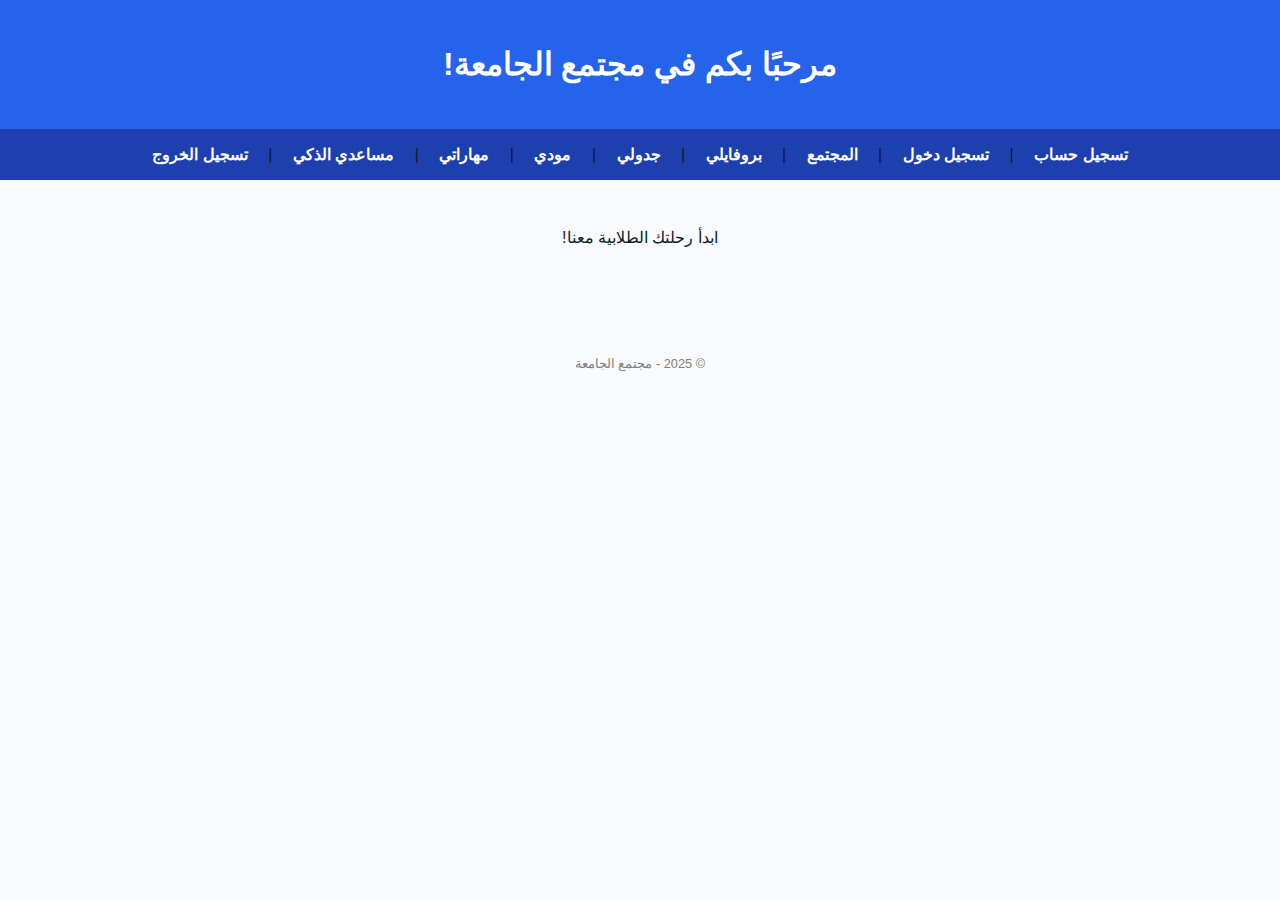
<file: index.html>
<!DOCTYPE html>
<html lang="ar" dir="rtl">
<head>
  <meta charset="UTF-8">
  <title>الرئيسية</title>
  <link rel="stylesheet" href="style.css">
</head>
<body>
<header>
  <h1>مرحبًا بكم في مجتمع الجامعة!</h1>
</header>
<nav>
  <a href="signup.html">تسجيل حساب</a> |
  <a href="login.html">تسجيل دخول</a> |
  <a href="community.html">المجتمع</a> |
  <a href="profile.html">بروفايلي</a> |
  <a href="schedule.html">جدولي</a> |
  <a href="mood.html">مودي</a> |
  <a href="skills.html">مهاراتي</a> |
  <a href="assistant.html">مساعدي الذكي</a> |
  <a href="../logout.php">تسجيل الخروج</a>
</nav>
<main>
  <p>ابدأ رحلتك الطلابية معنا!</p>
</main>
<footer>
  <p>© 2025 - مجتمع الجامعة</p>
</footer>
</body>
</html>
</file>
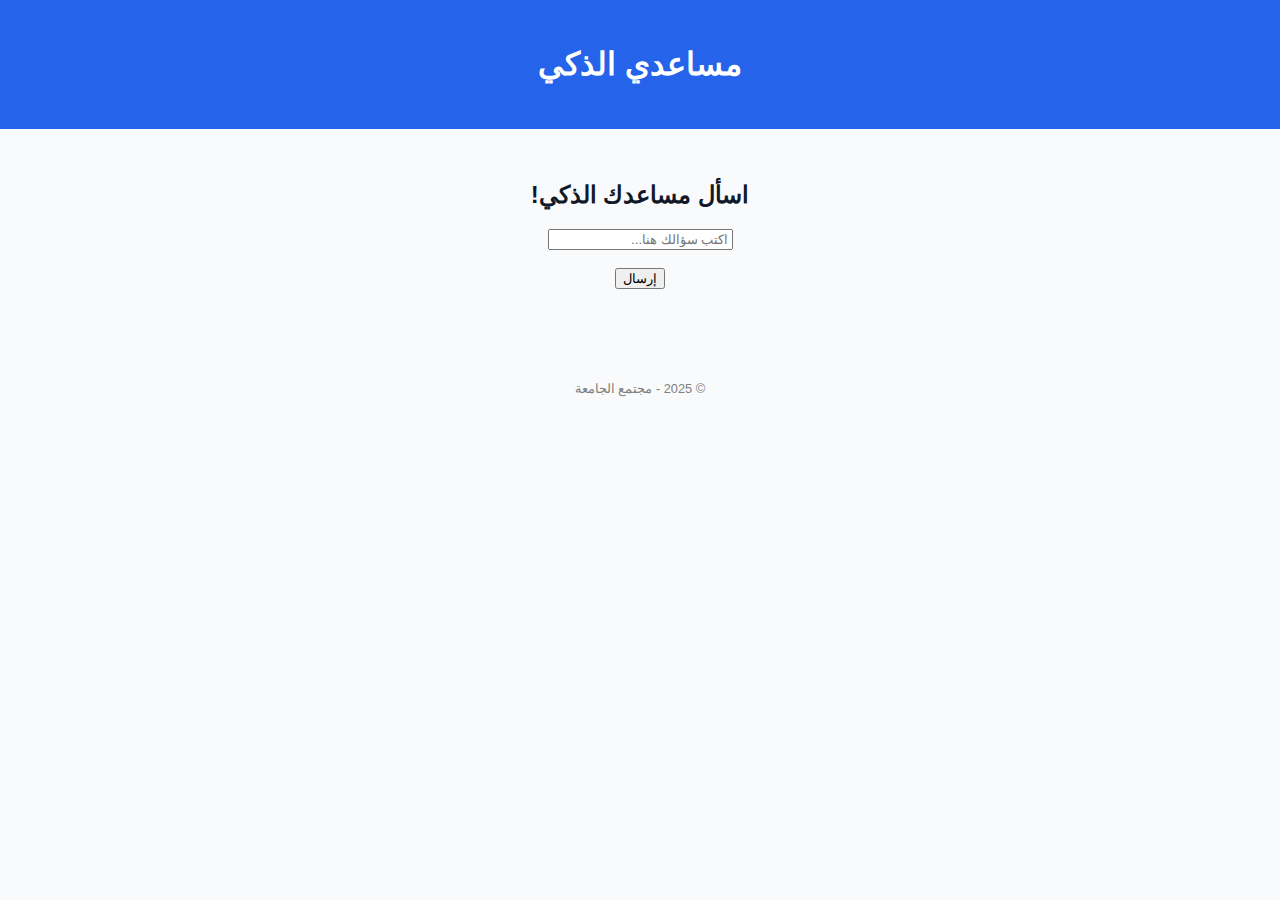
<file: assistant.html>
<!DOCTYPE html>
<html lang="ar" dir="rtl">
<head>
  <meta charset="UTF-8">
  <title>مساعدي الذكي</title>
  <link rel="stylesheet" href="style.css">
</head>
<body>
<header>
  <h1>مساعدي الذكي</h1>
</header>
<main>
  <h2>اسأل مساعدك الذكي!</h2>
  <input type="text" id="questionInput" placeholder="اكتب سؤالك هنا..." />
  <br><br>
  <button onclick="answer()">إرسال</button>

  <div id="assistantAnswer"></div>
</main>
<footer>
  <p>© 2025 - مجتمع الجامعة</p>
</footer>

<script>
function answer() {
    const question = document.getElementById('questionInput').value;
    document.getElementById('assistantAnswer').textContent = "شكرًا لسؤالك! سنجيب قريبًا.";
}
</script>
</body>
</html>
</file>
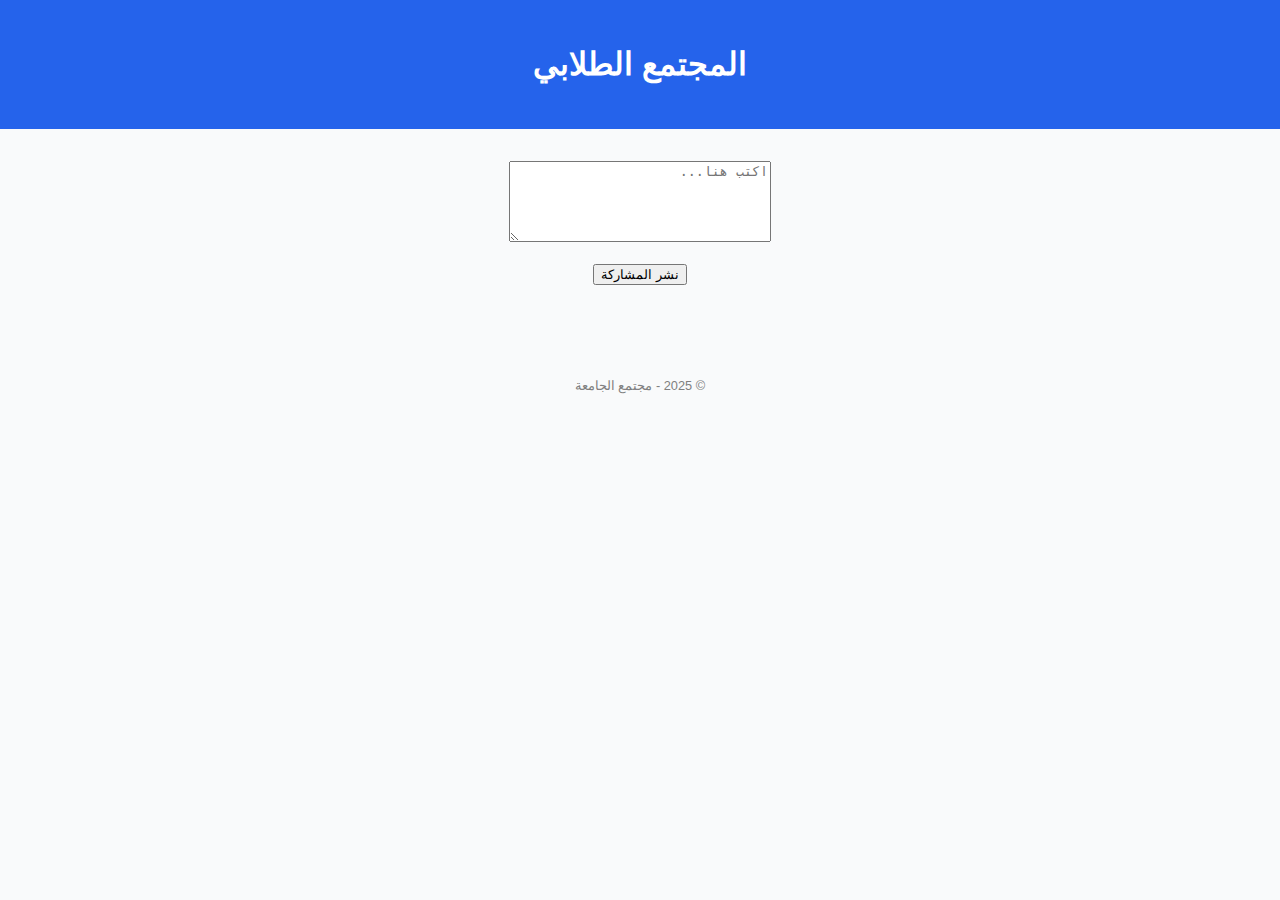
<file: community.html>
<!DOCTYPE html>
<html lang="ar" dir="rtl">
<head>
  <meta charset="UTF-8">
  <title>المجتمع</title>
  <link rel="stylesheet" href="style.css">
</head>
<body>
<header>
  <h1>المجتمع الطلابي</h1>
</header>
<main>
  <textarea id="postContent" placeholder="اكتب هنا..." rows="5" cols="30"></textarea><br><br>
  <button id="publishButton">نشر المشاركة</button>
  <div id="posts"></div>
</main>
<footer>
  <p>© 2025 - مجتمع الجامعة</p>
</footer>

<script>
document.getElementById('publishButton').addEventListener('click', async function() {
    const content = document.getElementById('postContent').value;
    if (content.trim() !== "") {
        const formData = new FormData();
        formData.append('content', content);

        const response = await fetch('../addPost.php', {
            method: 'POST',
            body: formData
        });

        const text = await response.text();
        if (text === "success") {
            loadPosts();
            document.getElementById('postContent').value = "";
        }
    }
});

async function loadPosts() {
    const response = await fetch('../getPosts.php');
    const posts = await response.json();
    const postsDiv = document.getElementById('posts');
    postsDiv.innerHTML = "";
    posts.forEach(post => {
        const div = document.createElement('div');
        div.textContent = `${post.username}: ${post.content} - ${post.created_at}`;
        postsDiv.appendChild(div);
    });
}

loadPosts();
</script>
</body>
</html>
</file>
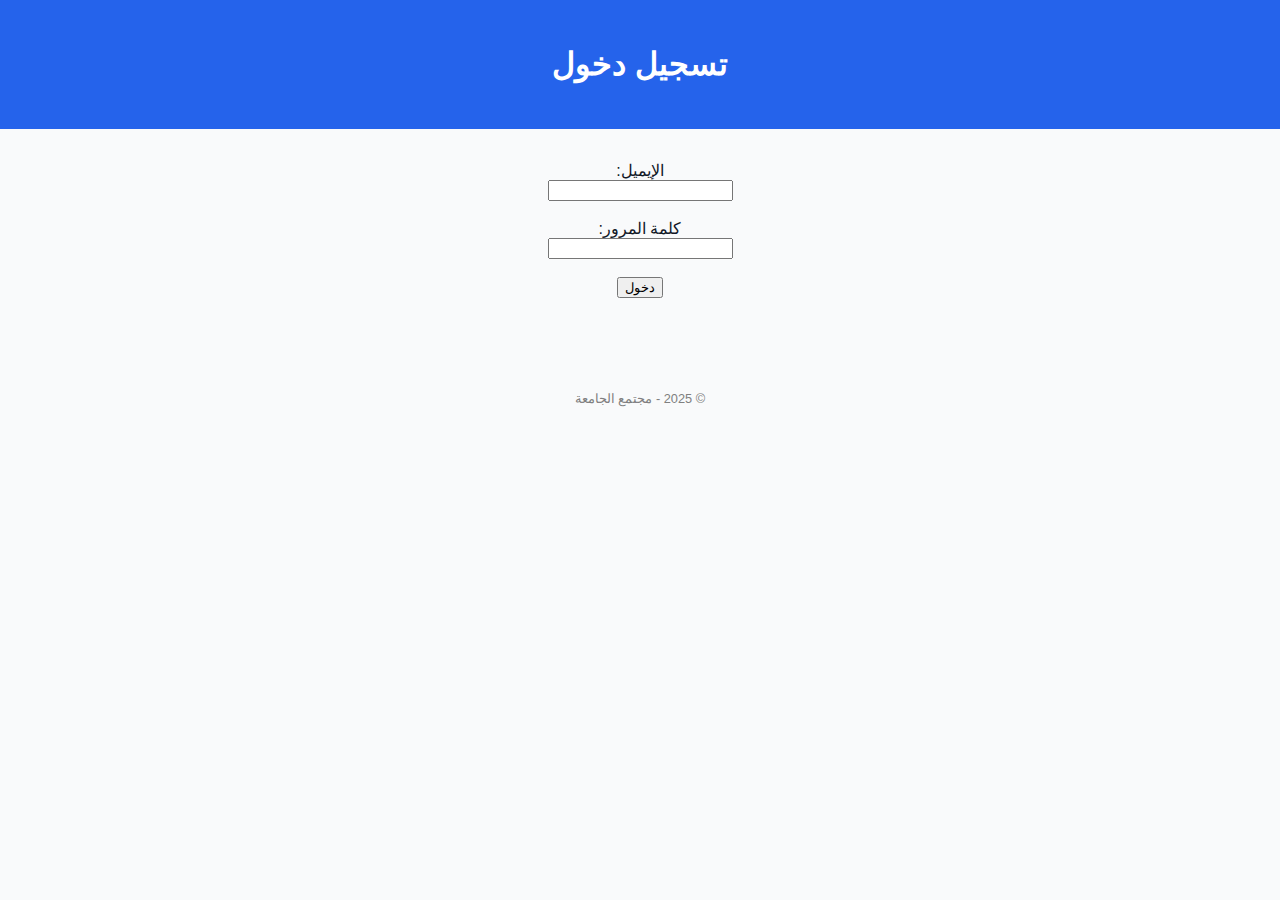
<file: login.html>
<!DOCTYPE html>
<html lang="ar" dir="rtl">
<head>
  <meta charset="UTF-8">
  <title>تسجيل دخول</title>
  <link rel="stylesheet" href="style.css">
</head>
<body>
<header>
  <h1>تسجيل دخول</h1>
</header>
<main>
  <form id="loginForm">
    <label for="email">الإيميل:</label><br>
    <input type="email" id="email" name="email" required><br><br>

    <label for="password">كلمة المرور:</label><br>
    <input type="password" id="password" name="password" required><br><br>

    <input type="submit" value="دخول">
  </form>

  <div id="loginMessage"></div>
</main>
<footer>
  <p>© 2025 - مجتمع الجامعة</p>
</footer>

<script>
document.getElementById('loginForm').addEventListener('submit', async function(e) {
    e.preventDefault();
    const formData = new FormData(this);
    const response = await fetch('../login.php', {
        method: 'POST',
        body: formData
    });
    const text = await response.text();
    if (text === "success") {
        window.location.href = "index.html"; // بعد تسجيل الدخول يذهب إلى الصفحة الرئيسية
    } else {
        document.getElementById('loginMessage').textContent = "بيانات الدخول خاطئة!";
    }
});
</script>
</body>
</html>
</file>
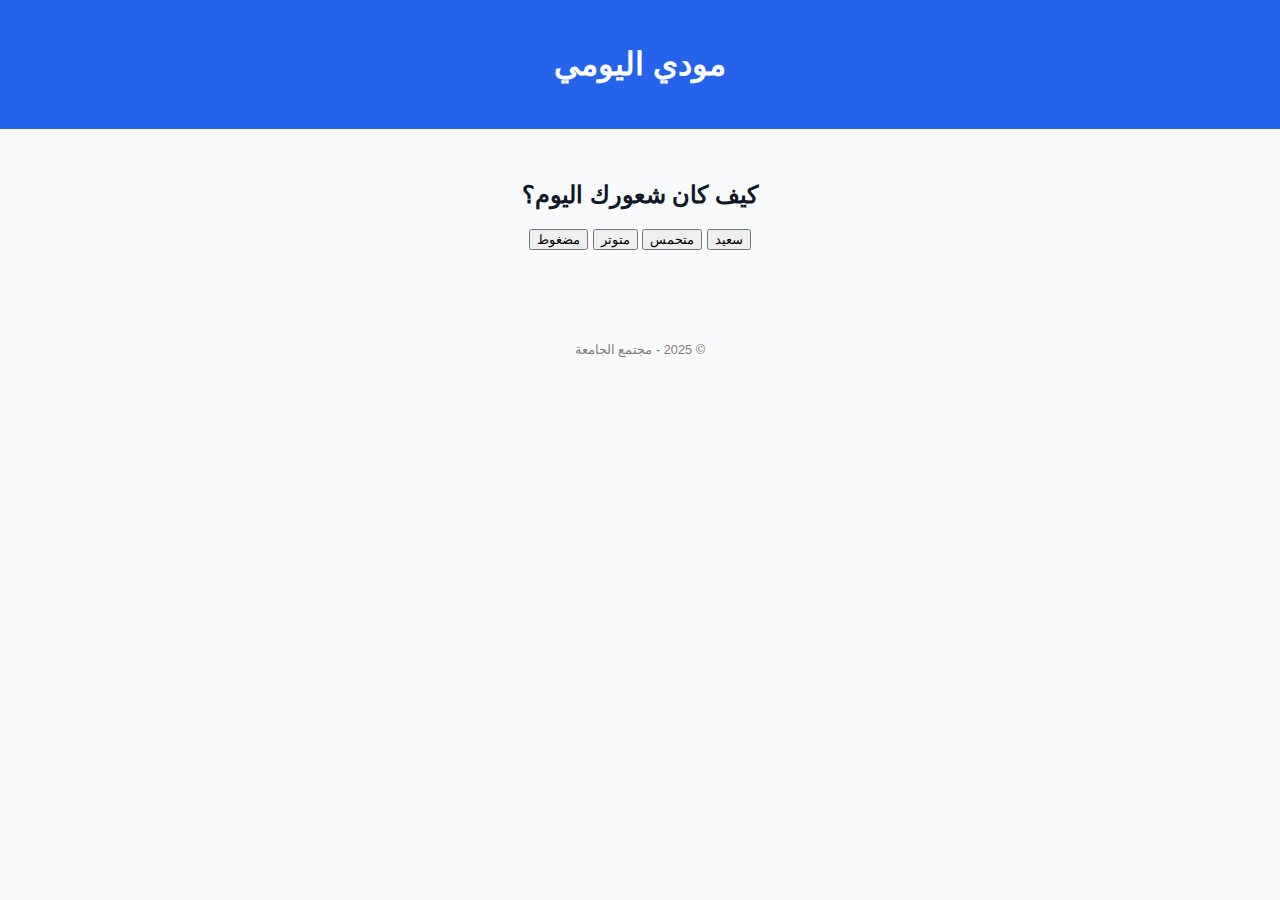
<file: mood.html>
<!DOCTYPE html>
<html lang="ar" dir="rtl">
<head>
  <meta charset="UTF-8">
  <title>مودي اليومي</title>
  <link rel="stylesheet" href="style.css">
</head>
<body>
<header>
  <h1>مودي اليومي</h1>
</header>
<main>
  <h2>كيف كان شعورك اليوم؟</h2>
  <button onclick="setMood('سعيد')">سعيد</button>
  <button onclick="setMood('متحمس')">متحمس</button>
  <button onclick="setMood('متوتر')">متوتر</button>
  <button onclick="setMood('مضغوط')">مضغوط</button>
  
  <div id="moodResult"></div>
</main>
<footer>
  <p>© 2025 - مجتمع الجامعة</p>
</footer>

<script>
function setMood(mood) {
    const formData = new FormData();
    formData.append('mood', mood);

    fetch('../saveMood.php', {
        method: 'POST',
        body: formData
    })
    .then(response => response.text())
    .then(text => {
        if (text === "success") {
            document.getElementById('moodResult').textContent = "اليوم أنت تشعر بـ: " + mood;
        } else {
            document.getElementById('moodResult').textContent = "حدث خطأ!";
        }
    });
}
</script>
</body>
</html>
</file>
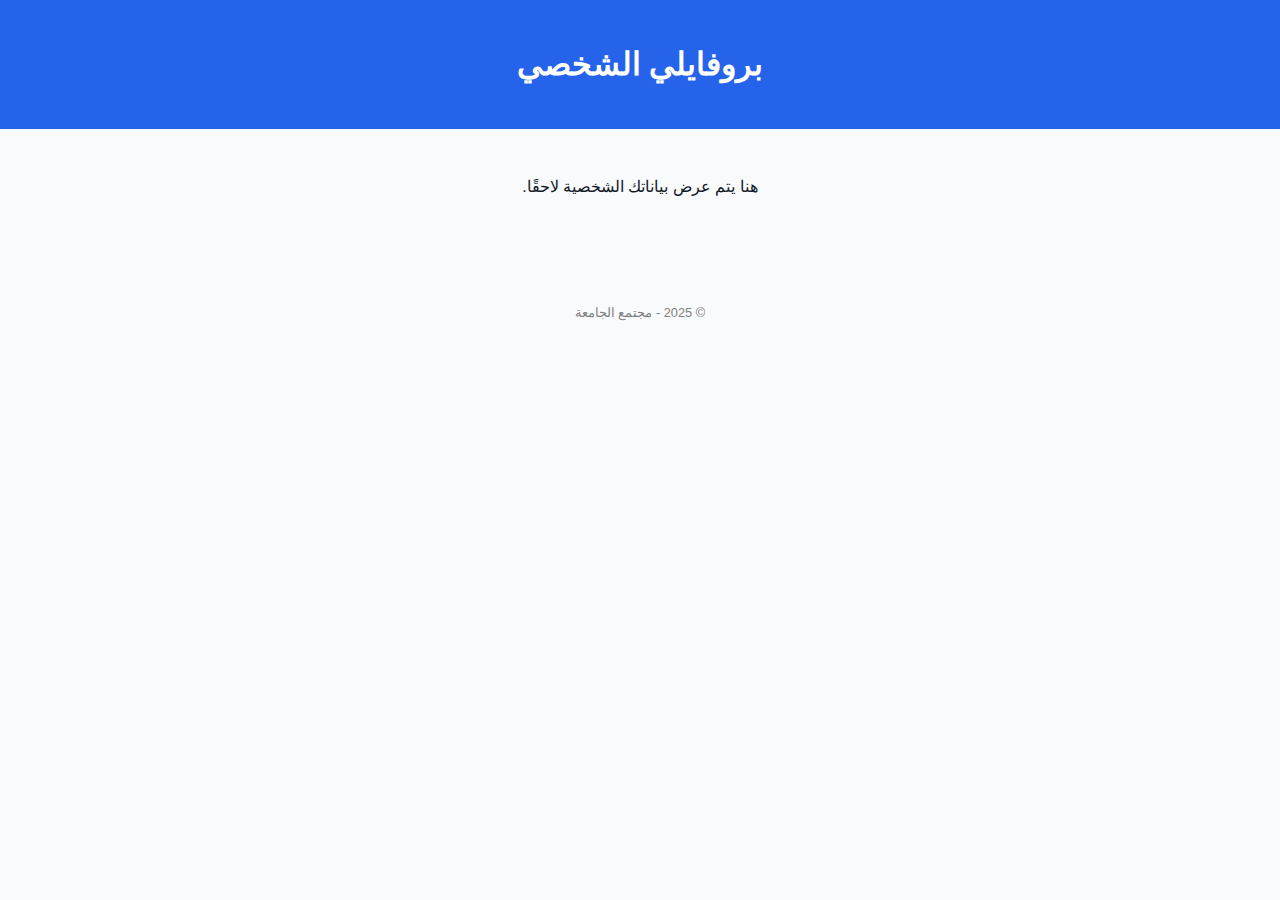
<file: profile.html>
<!DOCTYPE html>
<html lang="ar" dir="rtl">
<head>
  <meta charset="UTF-8">
  <title>بروفايلي الشخصي</title>
  <link rel="stylesheet" href="style.css">
</head>
<body>
<header>
  <h1>بروفايلي الشخصي</h1>
</header>
<main>
  <p>هنا يتم عرض بياناتك الشخصية لاحقًا.</p>
</main>
<footer>
  <p>© 2025 - مجتمع الجامعة</p>
</footer>
</body>
</html>
</file>
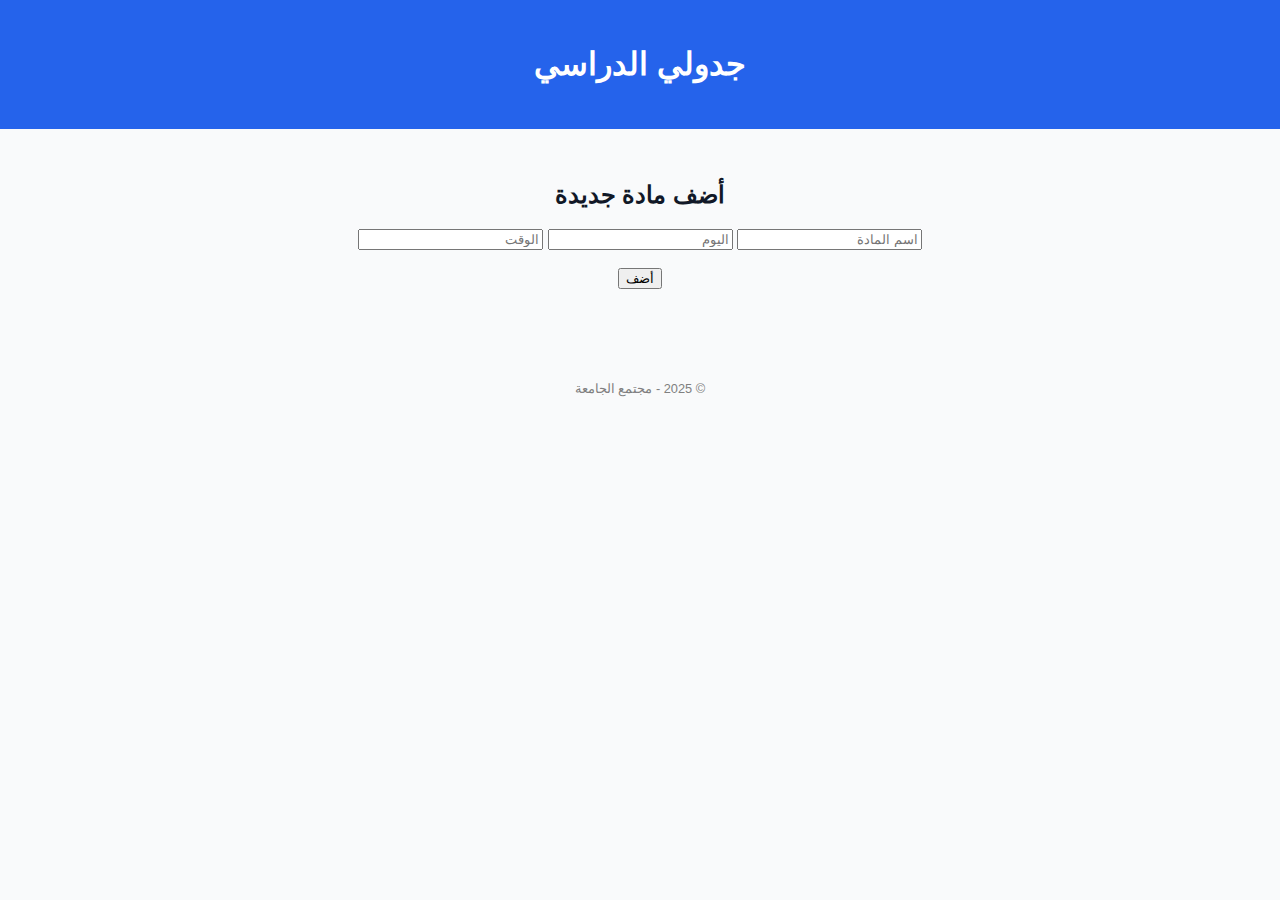
<file: schedule.html>
<!DOCTYPE html>
<html lang="ar" dir="rtl">
<head>
  <meta charset="UTF-8">
  <title>جدولي الدراسي</title>
  <link rel="stylesheet" href="style.css">
</head>
<body>
<header>
  <h1>جدولي الدراسي</h1>
</header>
<main>
  <h2>أضف مادة جديدة</h2>
  <input type="text" id="courseInput" placeholder="اسم المادة" />
  <input type="text" id="dayInput" placeholder="اليوم" />
  <input type="text" id="timeInput" placeholder="الوقت" />
  <br><br>
  <button onclick="addCourse()">أضف</button>

  <div id="scheduleList"></div>
</main>
<footer>
  <p>© 2025 - مجتمع الجامعة</p>
</footer>

<script>
function addCourse() {
    const course = document.getElementById('courseInput').value;
    const day = document.getElementById('dayInput').value;
    const time = document.getElementById('timeInput').value;

    if (course && day && time) {
        const formData = new FormData();
        formData.append('course', course);
        formData.append('day', day);
        formData.append('time', time);

        fetch('../addCourse.php', {
            method: 'POST',
            body: formData
        })
        .then(response => response.text())
        .then(text => {
            if (text === "success") {
                loadSchedule();
                document.getElementById('courseInput').value = "";
                document.getElementById('dayInput').value = "";
                document.getElementById('timeInput').value = "";
            }
        });
    }
}

function loadSchedule() {
    fetch('../getSchedule.php')
    .then(response => response.json())
    .then(schedule => {
        const list = document.getElementById('scheduleList');
        list.innerHTML = "";
        schedule.forEach(item => {
            const div = document.createElement('div');
            div.textContent = `${item.course} - ${item.day} - ${item.time}`;
            list.appendChild(div);
        });
    });
}

loadSchedule();
</script>
</body>
</html>
</file>
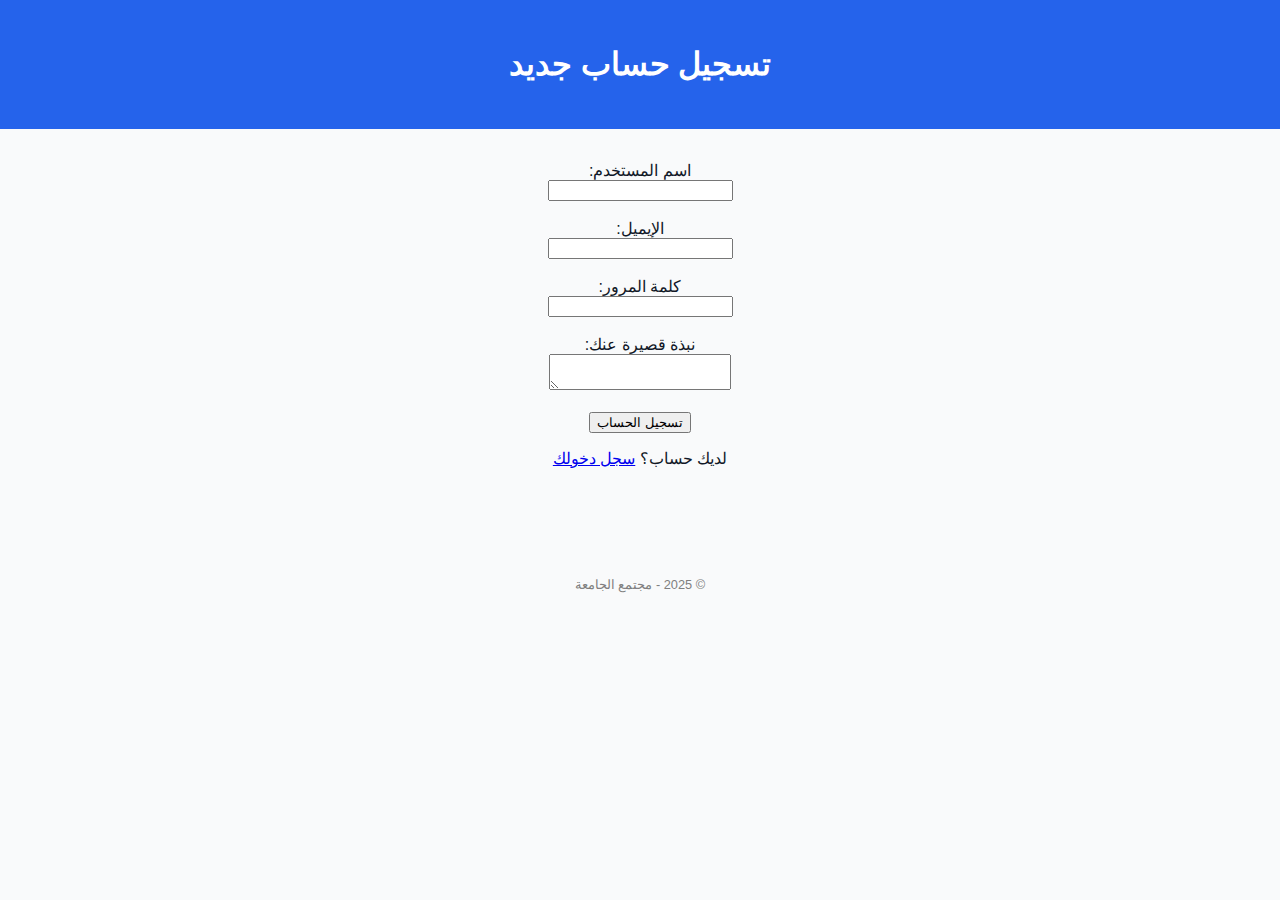
<file: signup.html>
<!DOCTYPE html>
<html lang="ar" dir="rtl">
<head>
  <meta charset="UTF-8">
  <title>تسجيل حساب جديد</title>
  <link rel="stylesheet" href="style.css">
</head>
<body>
<header>
  <h1>تسجيل حساب جديد</h1>
</header>
<main>
  <form id="signupForm">
    <label for="username">اسم المستخدم:</label><br>
    <input type="text" id="username" name="username" required><br><br>

    <label for="email">الإيميل:</label><br>
    <input type="email" id="email" name="email" required><br><br>

    <label for="password">كلمة المرور:</label><br>
    <input type="password" id="password" name="password" required><br><br>

    <label for="bio">نبذة قصيرة عنك:</label><br>
    <textarea id="bio" name="bio"></textarea><br><br>

    <input type="submit" value="تسجيل الحساب">
  </form>

  <div id="signupMessage"></div>

  <p>لديك حساب؟ <a href="login.html">سجل دخولك</a></p>
</main>
<footer>
  <p>© 2025 - مجتمع الجامعة</p>
</footer>

<script>
document.getElementById('signupForm').addEventListener('submit', async function(e) {
    e.preventDefault();
    const formData = new FormData(this);
    const response = await fetch('../signup.php', {
        method: 'POST',
        body: formData
    });
    const text = await response.text();
    document.getElementById('signupMessage').textContent = text === "success" ? "تم تسجيل الحساب!" : "حدث خطأ أثناء التسجيل.";
});
</script>
</body>
</html>
</file>
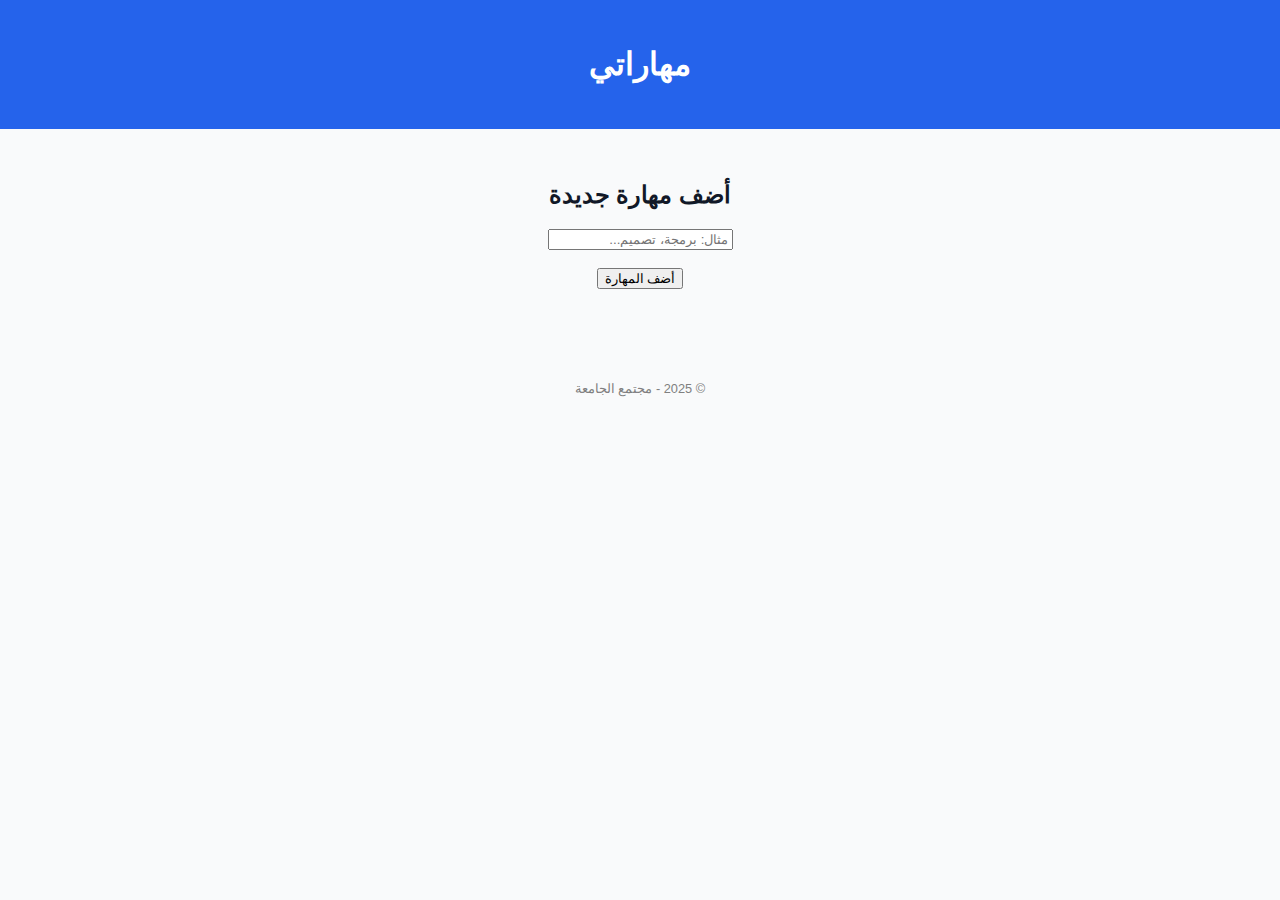
<file: skills.html>
<!DOCTYPE html>
<html lang="ar" dir="rtl">
<head>
  <meta charset="UTF-8">
  <title>مهاراتي</title>
  <link rel="stylesheet" href="style.css">
</head>
<body>
<header>
  <h1>مهاراتي</h1>
</header>
<main>
  <h2>أضف مهارة جديدة</h2>
  <input type="text" id="skillInput" placeholder="مثال: برمجة، تصميم..." />
  <br><br>
  <button onclick="addSkill()">أضف المهارة</button>

  <div id="skillsList"></div>
</main>
<footer>
  <p>© 2025 - مجتمع الجامعة</p>
</footer>

<script>
function addSkill() {
    const skill = document.getElementById('skillInput').value;
    if (skill.trim() !== "") {
        const list = document.getElementById('skillsList');
        const div = document.createElement('div');
        div.textContent = "• " + skill;
        list.appendChild(div);
        document.getElementById('skillInput').value = "";
    }
}
</script>
</body>
</html>
</file>
<file: style.css>
/* ملف assets/style.css */

body {
  font-family: 'Cairo', sans-serif;
  background: #f9fafb;
  margin: 0;
  padding: 0;
  color: #111827;
}

header {
  background: #2563eb;
  color: white;
  text-align: center;
  padding: 1.5rem;
}

nav {
  background: #1e40af;
  text-align: center;
  padding: 1rem;
}

nav a {
  color: white;
  margin: 0 1rem;
  text-decoration: none;
  font-weight: bold;
}

nav a:hover {
  color: #facc15;
}

main {
  text-align: center;
  padding: 2rem;
}

footer {
  text-align: center;
  padding: 1rem;
  font-size: 0.8rem;
  color: gray;
  margin-top: 2rem;
}
</file>
